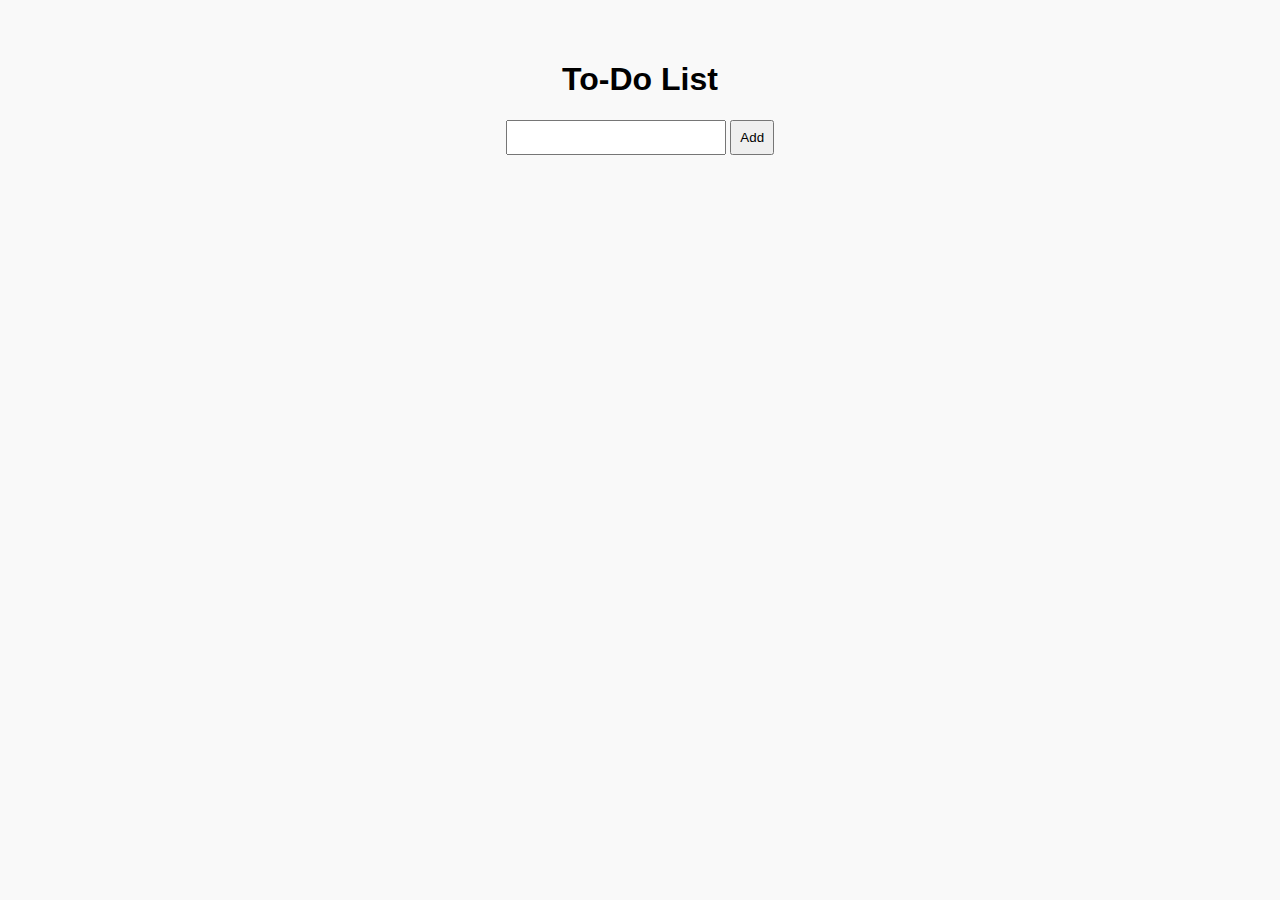
<file: index.html>
<!DOCTYPE html>
<html lang="en">
<head>
    <meta charset="UTF-8">
    <meta name="viewport" content="width=device-width, initial-scale=1.0">
    <title>To-Do List</title>
    <link rel="stylesheet" href="style.css">
</head>
<body>
    <h1>To-Do List</h1>

    <form id="todo-form">
        <input type="text" id="todo-input">
        <button type="submit">Add</button>
    </form>

    <ul id="todo-list"></ul>

    <script src="script.JS"></script>    
</body>
</html>
</file>
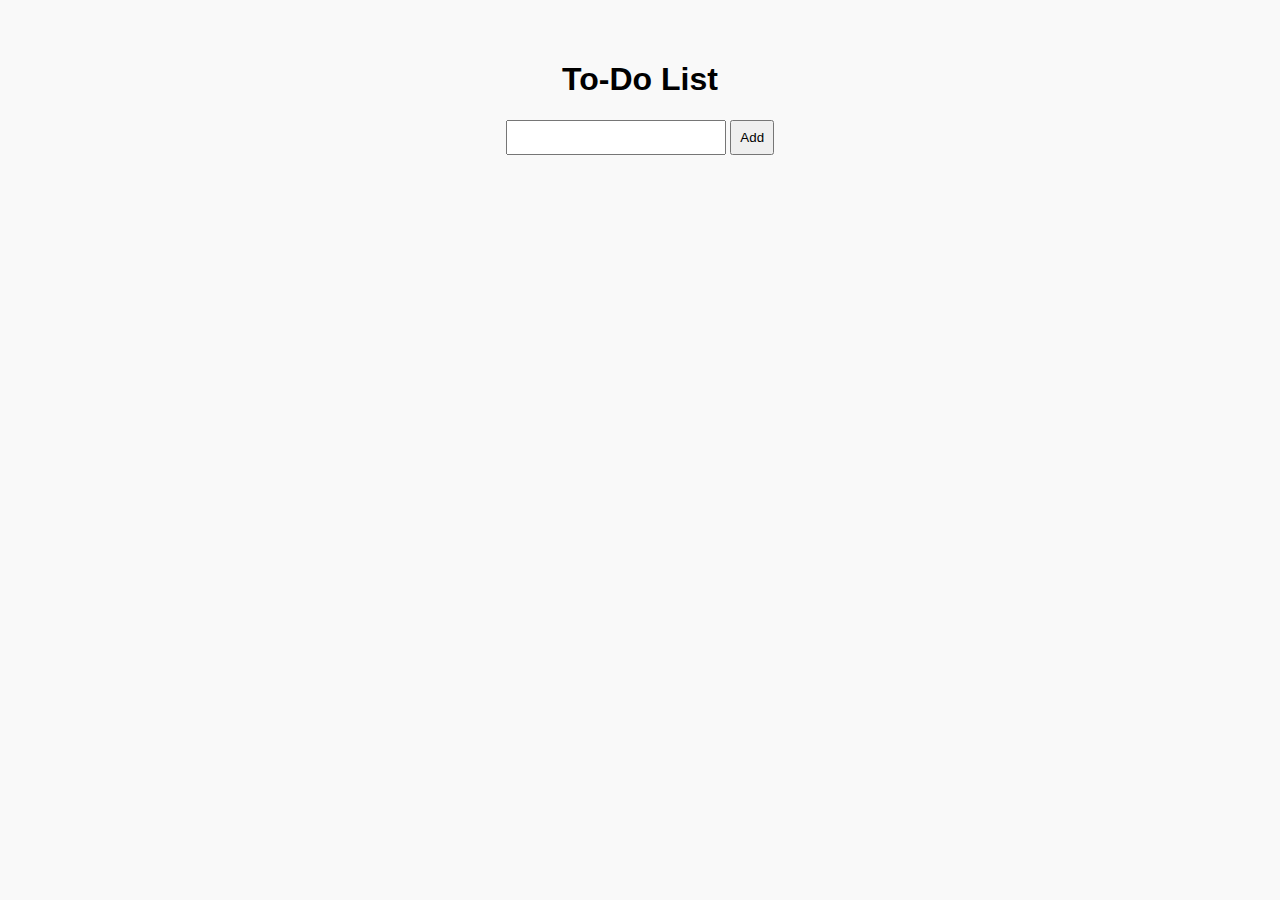
<file: html.html>
<!DOCTYPE html>
<html lang="en">
<head>
    <meta charset="UTF-8">
    <meta name="viewport" content="width=device-width, initial-scale=1.0">
    <title>To-Do List</title>
    <link rel="stylesheet" href="style.css">
</head>
<body>
    <h1>To-Do List</h1>

    <form id="todo-form">
        <input type="text" id="todo-input">
        <button type="submit">Add</button>
    </form>

    <ul id="todo-list"></ul>

    <script src="script.JS"></script>    
</body>
</html>
</file>
<file: style.css>
body {
    text-align: center;
    font-family: Arial, Helvetica, sans-serif;
    padding: 2rem;
    background-color: #f9f9f9;
}

form {
    margin-bottom: 1rem;
}

input {
    padding: 0.5rem;
    width: 200px;
}

button {
    padding: 0.5rem;
}

ul {
    list-style-type: none;
    padding: 0;
}

li {
    background: #fff;
    padding: 0.5rem;
    margin: 0.3rem auto;
    width: 250px;
    border: 1px solid #ccc;
    text-align: left;
}

.done {
    text-decoration: line-through;
    color: gray;
}
</file>
